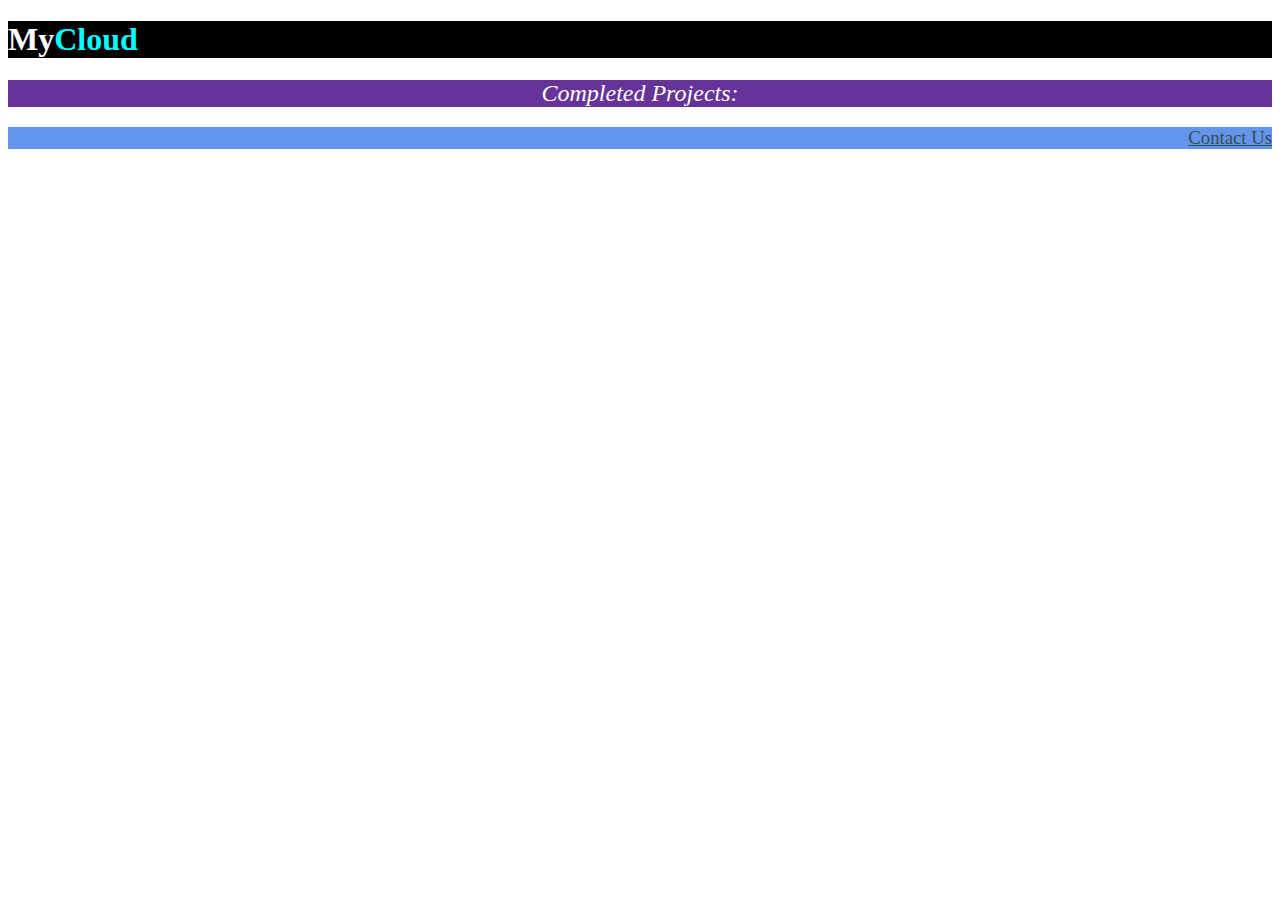
<file: basic_text_styling/index.html>
<!DOCTYPE html>
<html lang="en">
<head>
    <meta charset="UTF-8">
    <meta http-equiv="X-UA-Compatible" content="IE=edge">
    <meta name="viewport" content="width=device-width, initial-scale=1.0">
    <title>Text Styling</title>
    <link rel="stylesheet" href="style.css">
</head>
<body>
    <h1>My<span>Cloud</span></h1>
    <h2>Completed Projects:</h2>
    <h3>Contact Us</h3>
</body>
</html>
</file>
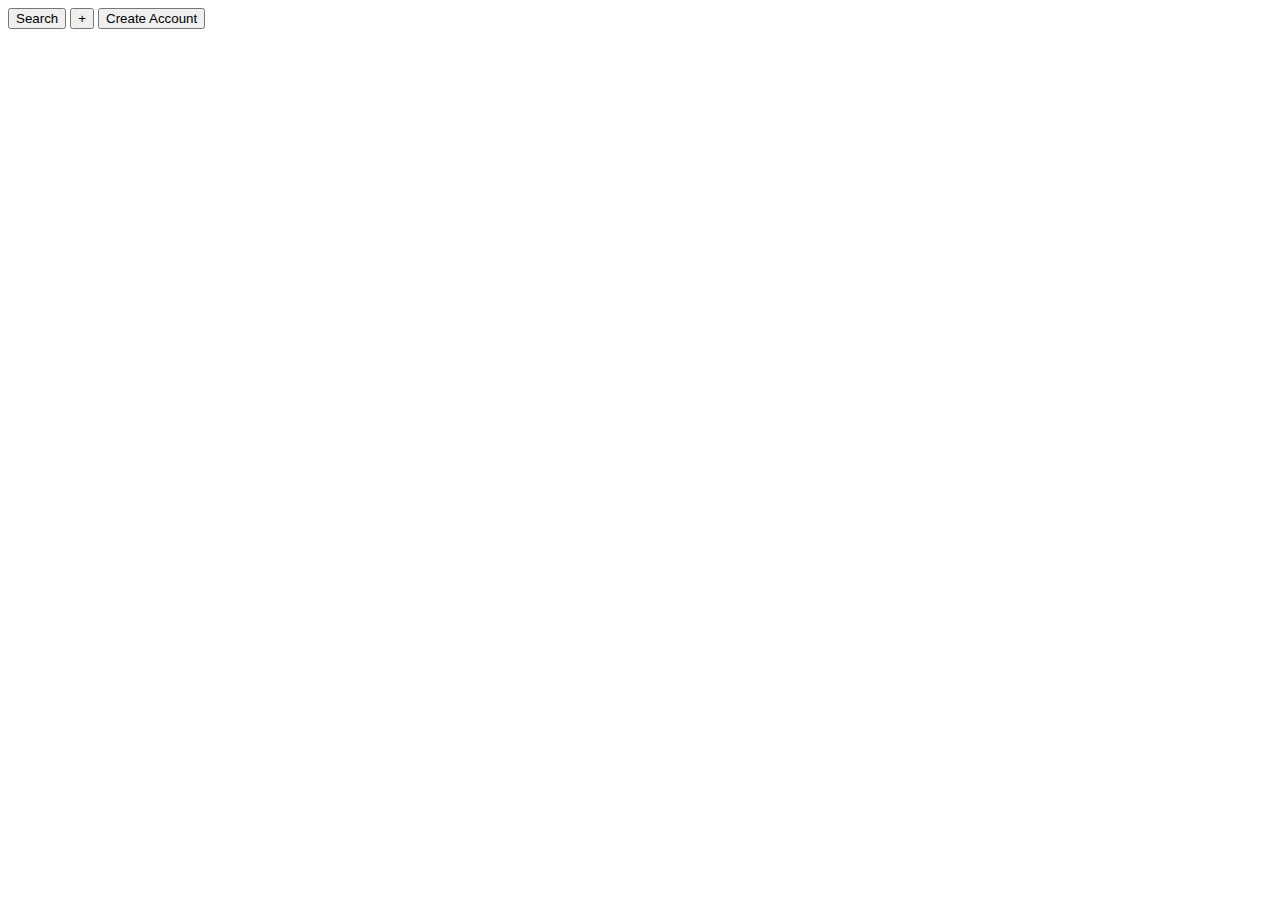
<file: button_up/index.html>
<!DOCTYPE html>
<html lang="en">
<head>
    <meta charset="UTF-8">
    <meta http-equiv="X-UA-Compatible" content="IE=edge">
    <meta name="viewport" content="width=device-width, initial-scale=1.0">
    <title>Button Up</title>
</head>
<body>
    <button>Search</button>
    <button>+</button>
    <button>Create Account</button>
</body>
</html>
</file>
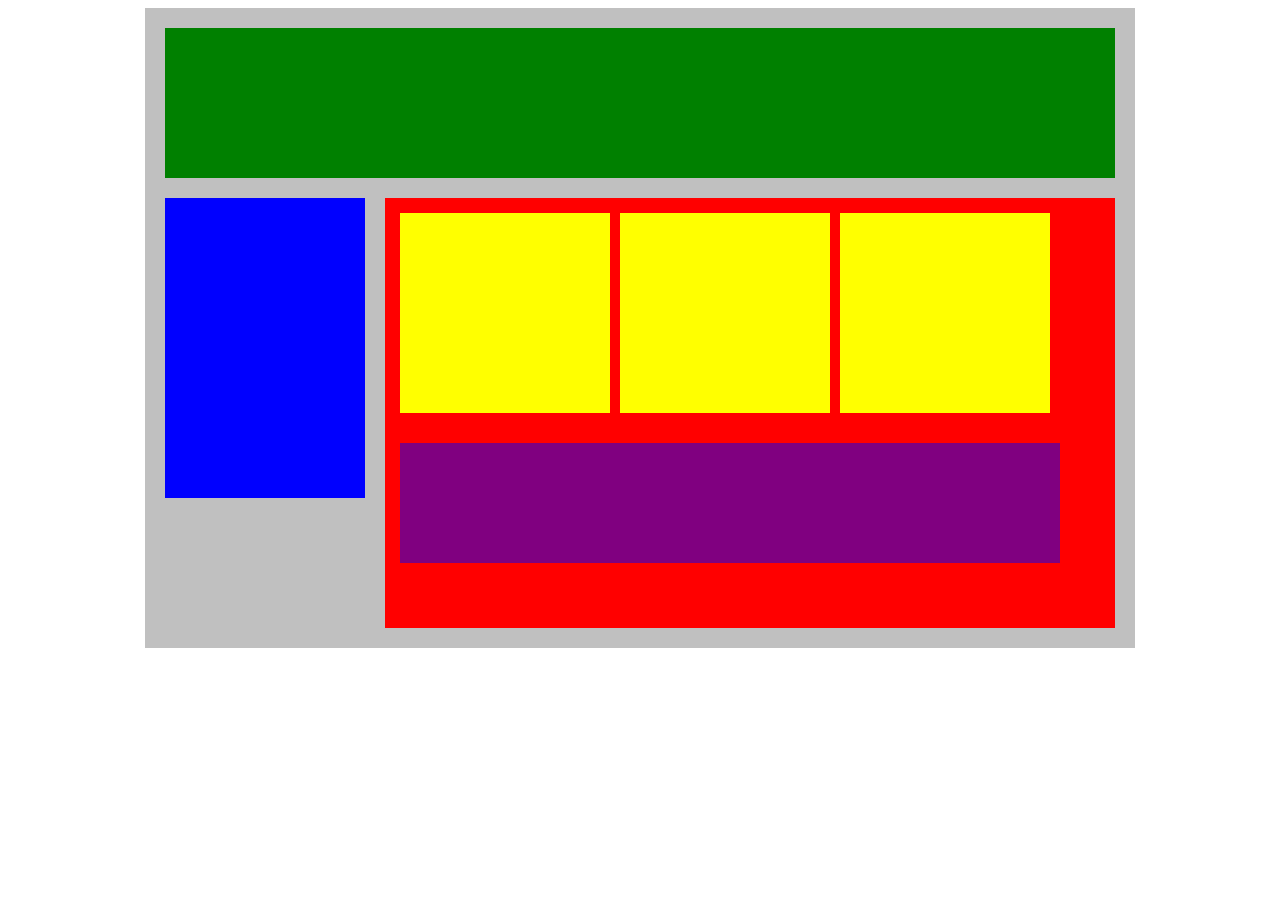
<file: plotting_our_blocks/index.html>
<!DOCTYPE html>
<html lang="en">
    <head>
        <title>Position Practice</title>
        <link rel="stylesheet" type="text/css" href="style.css">
    </head>
    <body>
        <div class="container">
            <div class="top-nav"></div>
            <span class="flex">
                <div class="side-nav"></div>
                <div class="main">
                    <span class="flex">
                        <div class="sub-content"></div>
                        <div class="sub-content"></div>
                        <div class="sub-content"></div>
                    </span>
                    <div id="advertisement"></div>
                </div>
            </span>
        </div>
    </body>
</html>

<!-- STARTER CODE BELOW-->

<!-- <!DOCTYPE html>
<html lang="en">
    <head>
        <title>Position Practice</title>
        <link rel="stylesheet" type="text/css" href="style.css">
    </head>
    <body>
        <div class="container">
            <div class="top-nav"></div>
            <div class="side-nav"></div>
            <div class="main">
                <div class="sub-content"></div>
                <div class="sub-content"></div>
                <div class="sub-content"></div>
                <div id="advertisement"></div>
            </div>
        </div>
    </body>
</html> -->
</file>
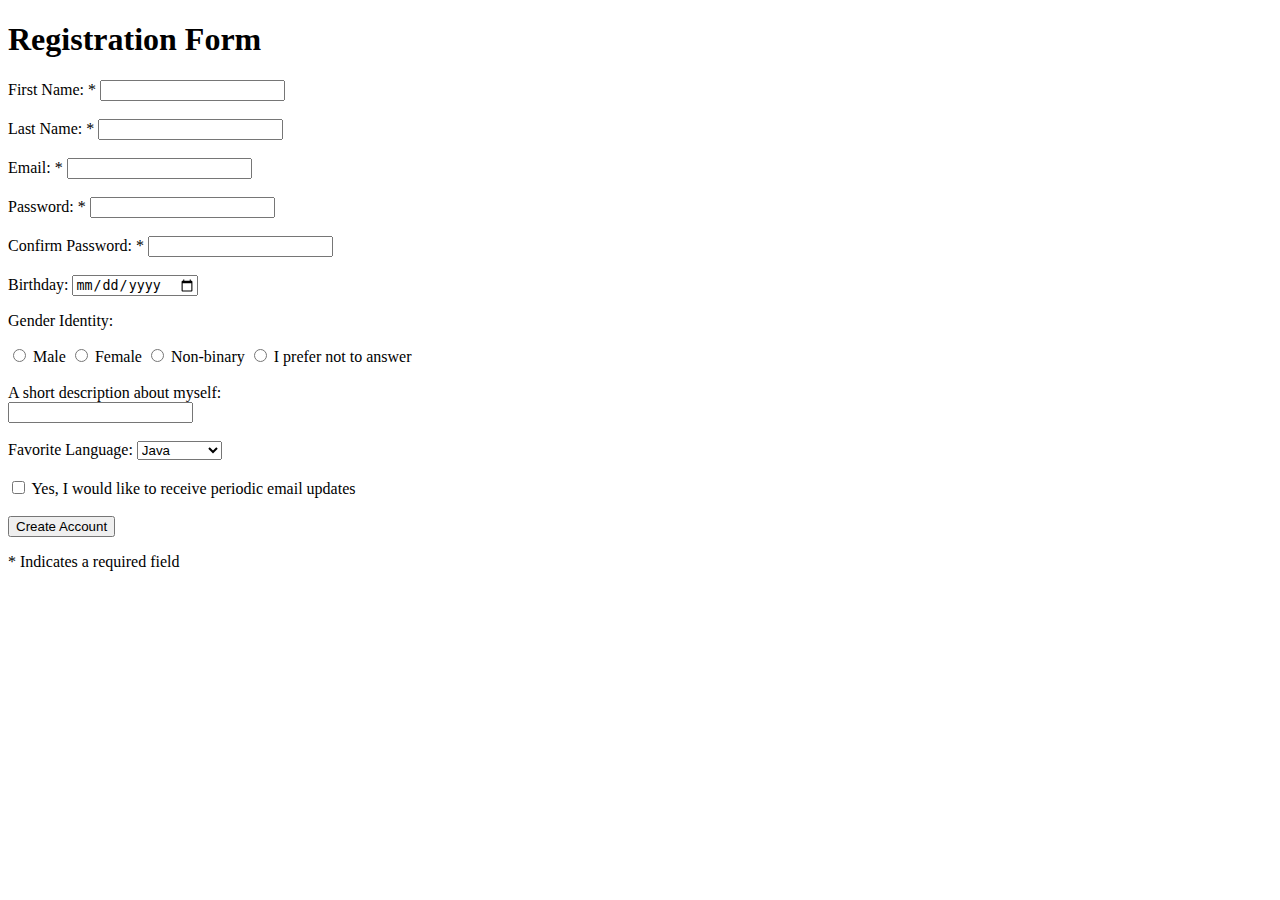
<file: registration_form/index.html>
<!DOCTYPE html>
<html lang="en">
<head>
    <meta charset="UTF-8">
    <meta http-equiv="X-UA-Compatible" content="IE=edge">
    <meta name="viewport" content="width=device-width, initial-scale=1.0">
    <title>Registration Form</title>
</head>
<body>
    <h1>Registration Form</h1>
    <form action="">
        <div>
            <label for="first_name">First Name: * </label>
            <input type="text" name="first_name">
        </div><br>
        <div>
            <label for="last_name">Last Name: * </label>
            <input type="text" name="last_name">
        </div><br>
        <div>
            <label for="email">Email: * </label>
            <input type="email" name="email">
        </div><br>
        <div>
            <label for="password">Password: * </label>
            <input type="password" name="password">
        </div><br>
        <div>
            <label for="conf">Confirm Password: * </label>
            <input type="password" name="conf">
        </div><br>
        <label for="birthday">Birthday: </label>
        <input type="date" name="birthday">
        
        <p>Gender Identity:</p>
        <div>
            <input type="radio" name="gender_id" value="Male">
            <label for="gender_id">Male</label>
            <input type="radio" name="gender_id" value="Female">
            <label for="gender_id">Female</label>
            <input type="radio" name="gender_id" value="Non-binary">
            <label for="gender_id">Non-binary</label>
            <input type="radio" name="gender_id" value="I prefer not to answer">
            <label for="gender_id">I prefer not to answer</label>
        </div><br>
        
        <div>
            <label for="description">A short description about myself: </label><br>
            <input type="text" name="description" id="">
        </div><br>
        <div>
            <label for="fav_language">Favorite Language: </label>
            <select name="fav_language">
                <option value="Java">Java</option>
                <option value="C#">C#</option>
                <option value="JavaScript">JavaScript</option>
                <option value="Python">Python</option>
                <option value="HTML">HTML</option>
            </select>
        </div><br>
        
        <div>
            <input type="checkbox" name="email_updates">
            <label for="email_updates">Yes, I would like to receive periodic email updates</label>
        </div><br>
        <input type="submit" value="Create Account">
        <p>* Indicates a required field</p>
    </form>
</body>
</html>
</file>
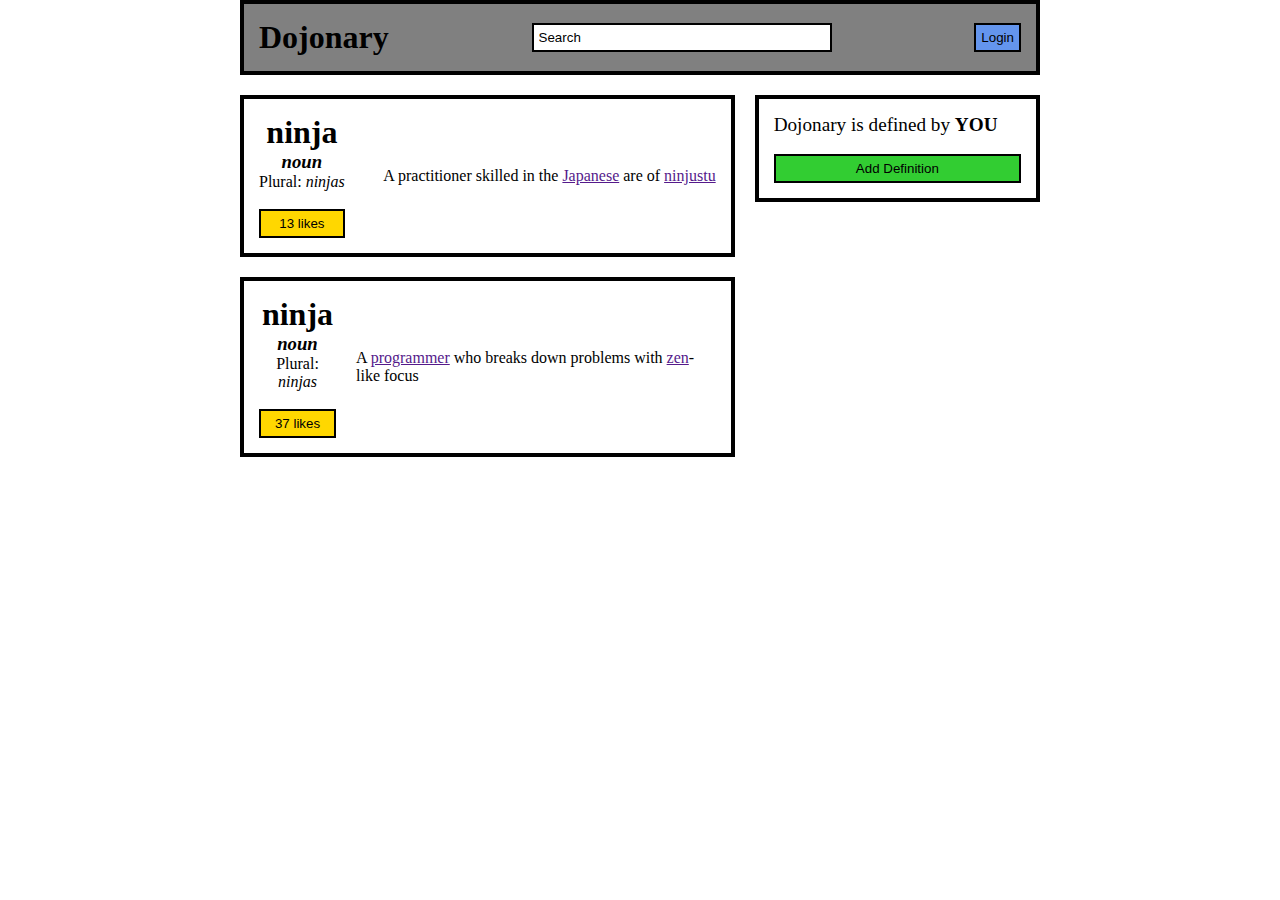
<file: Adding_JS_practice/button-clicker/index.html>
<!DOCTYPE html>
<html lang="en">
<head>
    <meta charset="UTF-8">
    <meta http-equiv="X-UA-Compatible" content="IE=edge">
    <meta name="viewport" content="width=device-width, initial-scale=1.0">
    <title>Button Clicker</title>
    <link rel="stylesheet" href="./style.css">
    <script src="./script.js"></script>
</head>
<body>
    <div class="container">
        <div class="nav-bar padding flex">
            <h1>Dojonary</h1>
            <input type="text" value="Search">
            <button onclick="loginSwitch(this)" id="login">Login</button>
        </div>
        <main class="flex">
            <content>
                <div class="card flex padding">
                    <div class="card-items">
                        <h1>ninja</h1>
                        <h3><em>noun</em></h3>
                        <p>Plural: <em>ninjas</em></p><br>
                        <button onclick="alert('Ninja was liked')" id="likes">13 likes</button>
                    </div>
                    <p>A practitioner skilled in the <a href="">Japanese</a> are of <a href="">ninjustu</a></p>
                </div>
                <div class="card flex padding">
                    <div class="card-items">
                        <h1>ninja</h1>
                        <h3><em>noun</em></h3>
                        <p>Plural: <em>ninjas</em></p><br>
                        <button onclick="alert('Ninja was liked')" id="likes">37 likes</button>
                    </div>
                    <p>A <a href="">programmer</a> who breaks down problems with <a href="">zen</a>-like focus</p>
                </div>
            </content>
            <span class="padding" id="add-new">
                <p>Dojonary is defined by <strong>YOU</strong></p><br>
                <button onclick="disappear(this)" id="definition">Add Definition</button>
            </span>
        </main>
    </div>
</body>
</html>
</file>
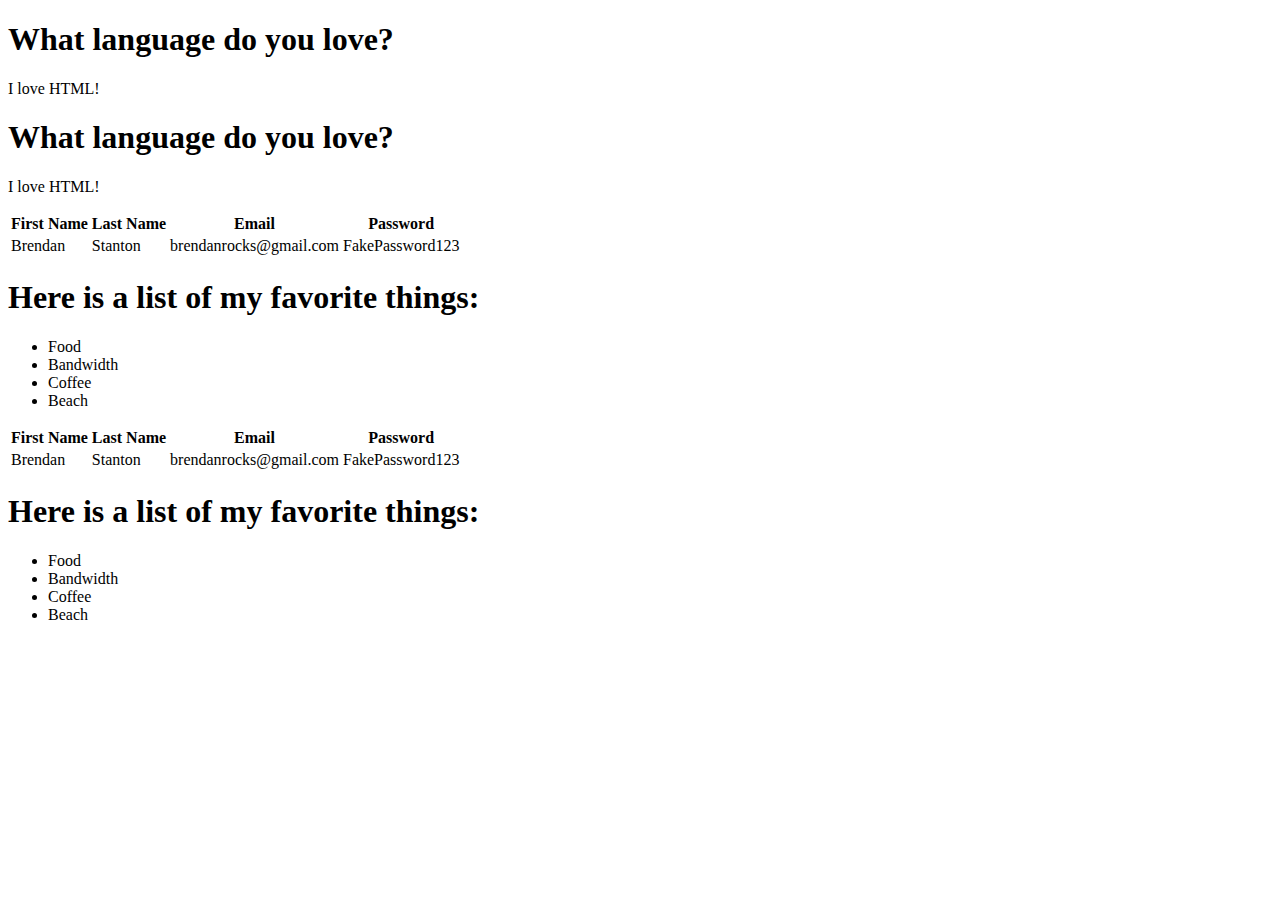
<file: fix_indentation.html>
<!DOCTYPE html> <html>
<head>
<title>
Basic I
</title>
</head>
<body>
<h1>
What language do you love? </h1>
<p>
I love HTML! </p> </body> </html>

<!-- CORRECTED VERSION -->
<!DOCTYPE html>
<html>
    <head>
        <title>Basic I</title>
    </head>
    <body>
        <h1>What language do you love? </h1>
        <p>I love HTML! </p>
    </body>
</html>
<!-- ========================================================================================== -->
<!-- ========================================================================================== -->

<!DOCTYPE html> <html>
    <head> <title>
        Basic II </title>
    </head> <body>
        <table> <thead>
            <tr><th>First Name</th><th>Last Name</th><th>Email</th> <th>Password</th></tr>
        </thead> <tbody>
            <tr> <td>
                Brendan </td>
                <td> Stanton
                </td> <td>
                    brendanrocks@gmail.com
                </td><td> FakePassword123 </td></tr>
            </tbody> </table>
            <h1>Here is a list of my favorite things:</h1> <ul><li>Food</li>
                <li>Bandwidth</li> <li>Coffee</li>
                <li>Beach
                </li> </ul>
            </body> </html>


<!-- CORRECTED VERSION -->
<!DOCTYPE html>
<html>
    <head>
        <title>Basic II </title>
    </head>
    <body>
        <table>
            <thead>
                <tr>
                    <th>First Name</th>
                    <th>Last Name</th>
                    <th>Email</th>
                    <th>Password</th>
                </tr>
            </thead>
            <tbody>
                <tr>
                    <td>Brendan</td>
                    <td>Stanton</td>
                    <td>brendanrocks@gmail.com</td>
                    <td>FakePassword123</td>
                </tr>
            </tbody>
        </table>
        <h1>Here is a list of my favorite things:</h1>
        <ul>
            <li>Food</li>
            <li>Bandwidth</li> <li>Coffee</li>
            <li>Beach
            </li>
        </ul>
    </body>
</html>
            <!-- ========================================================================================== -->
            <!-- ========================================================================================== -->
</file>
<file: basic_text_styling/style.css>
h1 {
    color: white;
    background-color: black;    
}

span {
    color:aqua;
}

h2 {
    color: white;
    background-color: rebeccapurple;
    font-style:italic;
    font-weight: lighter;
    text-align: center;
}

h3 {
    color:darkslategray;
    background-color: cornflowerblue;
    text-decoration: underline;
    font-weight: lighter;
    text-align:right;
}
</file>
<file: plotting_our_blocks/style.css>
.container{
    width: 950px;
    background-color: silver;
    margin: 0px auto;
    padding: 20px;
}
.top-nav {
    height: 150px;
    background-color: green;
    margin-bottom: 20px;
}
.side-nav {
    height: 300px;
    width: 200px;
    background-color: blue;
    margin-right: 20px;
}
.main {
    height: 400px;
    width: 700px;
    background-color: red;
    padding: 15px;
}
.sub-content {
    height: 200px;
    width: 210px;
    background-color: yellow;
    margin-right: 10px;
}
#advertisement {
    height: 120px;
    width: 660px;
    background-color: purple;
    margin-top: 30px;
}

.flex {
    display: flex;
}

/* STARTER CODE BELOW */
/* 
.container{
    width: 950px;
    background-color: silver;
    margin: 0px auto;
}
.top-nav {
    height: 150px;
    background-color: green;
}
.side-nav {
    height: 300px;
    width: 200px;
    background-color: blue;
}
.main {
    height: 400px;
    width: 700px;
    background-color: red;
}
.sub-content {
    height: 200px;
    width: 210px;
    background-color: yellow;
}
#advertisement {
    height: 120px;
    width: 660px;
    background-color: purple;
} */
</file>
<file: Adding_JS_practice/button-clicker/style.css>
* {
    margin: 0;
    padding: 0;
    box-sizing: border-box;
}

.container {
    width: 800px;
    margin:0 auto;
    /* border: solid hotpink; */
}

.nav-bar {
    background-color: grey;
    /* padding: 10px 10px; */
    /* border: solid greenyellow;     */
}

main {
    margin-top: 20px;
}

.card {
    margin-bottom: 20px;
}

.flex {
    display: flex;
    justify-content: space-between;
    /* align-items: center; */
    gap: 20px;
}

.card-items {
    /* border: solid blue; */
    text-align: center;
    /* margin-top: 20px; */
}

content{
    flex: 2;
    /* border: solid red; */
}

#add-new {
    /* border: solid orange; */
    flex: 1;
    width: 100px;
    height: fit-content;
}

span p{
    font-size: larger;
}

.padding {
    padding: 15px;
    align-items: center;
    border: 4px solid black;
}

button {
    width: 100%;
    padding: 5px;
    border: 2px solid black;
    background-color: gold;
}

input {
    width: 300px;
    padding: 5px;
    border: 2px solid black;
}

#login {
    background-color: cornflowerblue;
    max-width:fit-content;
}

#definition {
    background-color: limegreen;
}
</file>
